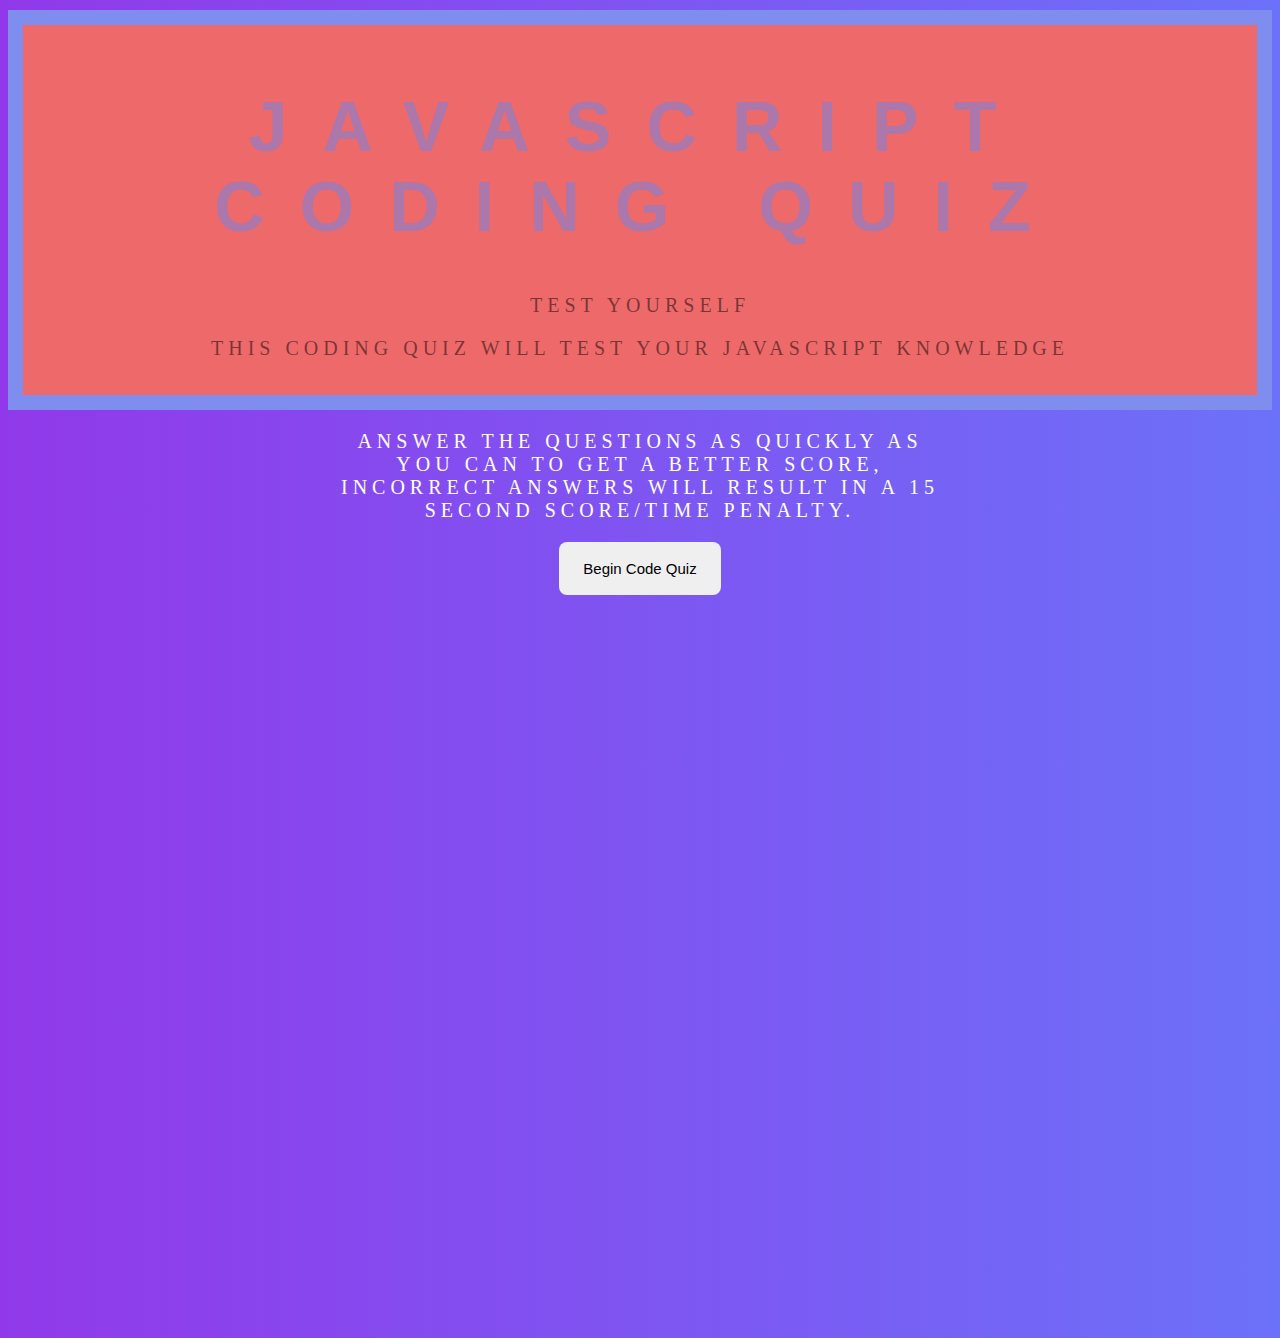
<file: index.html>
<!DOCTYPE html>
<html lang="en">
  <head>
    <meta charset="UTF-8" />
    <meta http-equiv="X-UA-Compatible" content="IE=edge" />
    <meta name="viewport" content="width=device-width, initial-scale=1.0" />
    <title>Challenge Yourself with Code</title>
    <link rel="stylesheet" href="style.css" />
  </head>

  <body>
    <header id="header">
      <h1>Javascript Coding Quiz</h1>
      <p>Test yourself</p>
      <p>This Coding quiz will test your Javascript knowledge</p>
    </header>

    <div class="wrap">
      <div id="start-screen" class="start">
        <p>
          Answer the questions as quickly as you can to get a better score,
          incorrect answers will result in a 15 second score/time penalty.
        </p>
        <button id="start" class="start-button">Begin Code Quiz</button>
      </div>

      <div id="questions" class="hide">
        <div class="timer">Time: <span id="time">0</span></div>
        <h2 id="question-title"></h2>
        <div id="choices" class="choices"></div>
      </div>

      <div id="end-screen" class="hide">
        <div class="scores"><a href="score.html">View Highscores</a></div>
        <h2>All done!</h2>
        <p>Your ultimate score is <span id="final-score"></span>.</p>
        <p>
          Enter initials: <input type="text" id="initials" max="3" />
          <button id="submit">Submit</button>
        </p>
      </div>

      <div id="feedback" class="feedback hide"></div>
    </div>

    <script src="questions.js"></script>
    <script src="script.js"></script>
  </body>
</html>
</file>
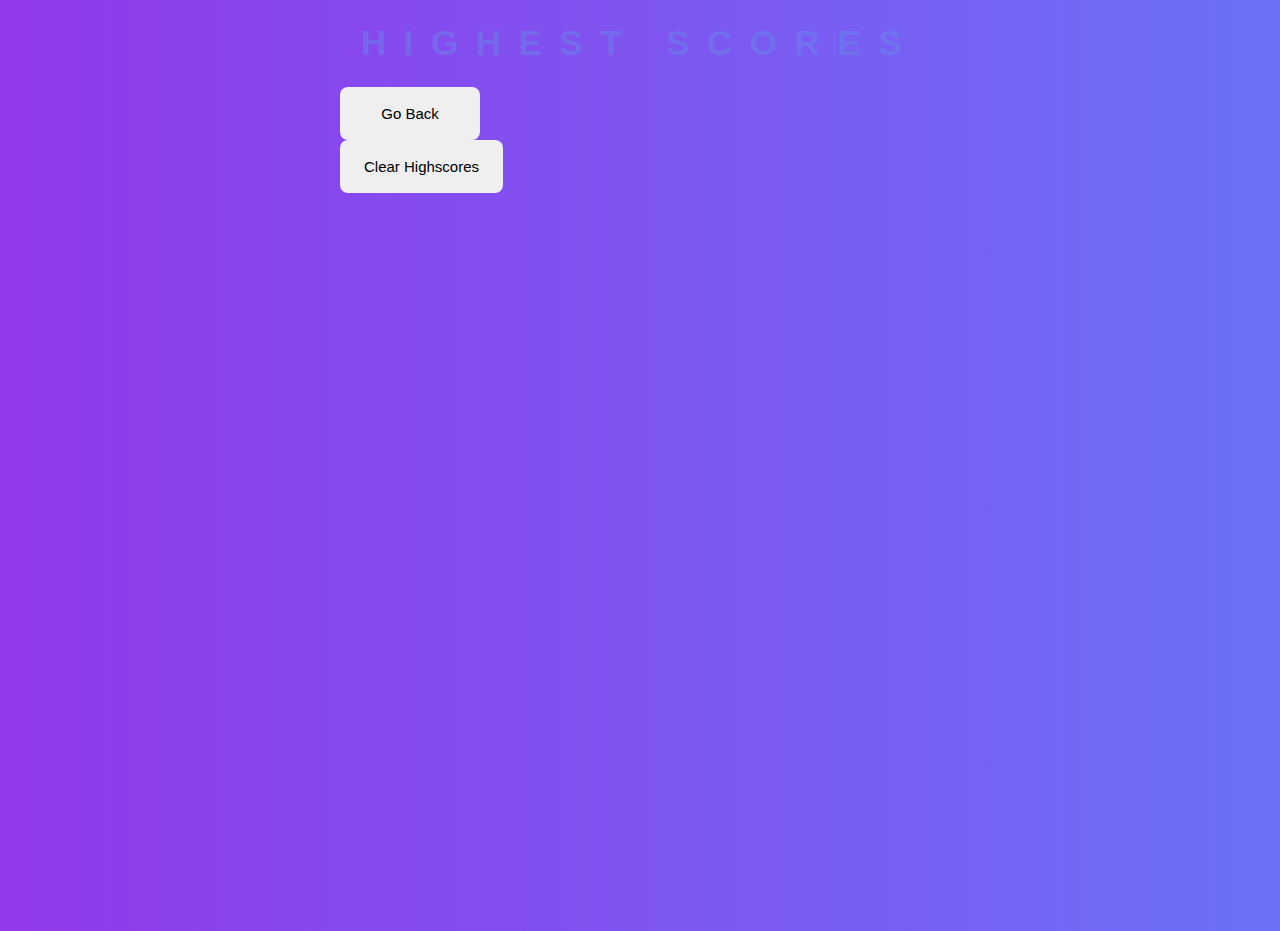
<file: results.html>
<!DOCTYPE html>
<html lang="en">
  <head>
    <meta charset="UTF-8" />
    <meta name="viewport" content="width=device-width, initial-scale=1.0" />
    <meta http-equiv="X-UA-Compatible" content="ie=edge" />
    <title>Highscores</title>
    <link rel="stylesheet" href="style.css" />
  </head>

  <body>
    <div class="wrap">
      <h1>Highest Scores</h1>
      <ol id="highscores"></ol>

      <a href="index.html"><button>Go Back</button></a>
      <button id="clear">Clear Highscores</button>
    </div>

    <script src="scores.js"></script>
  </body>
</html>
</file>
<file: style.css>
* {
  box-sizing: border-box;
  align-items: center;
}

:root {
  --primary: #7f8eee;
  --secondary: #ee6a6a;
  --tertiary: #e93a86;
  font-size: 62.5%;
}

body {
font: 'Raleway', sans-serif;
  color: rgba(0,0,0,.5);
  text-align: center;
  text-transform: uppercase;
  letter-spacing: .5em;
  top: 15%;
background: linear-gradient(to right, rgb(145, 57, 234), rgb(108, 113, 249)); 
}

h1 {
  font: 600 3.5em 'Raleway', sans-serif;
  color: rgba(105, 132, 233, 0.5);
  text-align: center;
  text-transform: uppercase;
  letter-spacing: .5em;
  width: 100%;
}

h2, h3 {
font: 900 1em 'Raleway', sans-serif;
  color: rgba(0,0,0,.5);
  text-align: center;
  text-transform: none;
  letter-spacing: 0.01em;
  

}

header {
  background: var(--secondary);
  margin: 10px auto 0 auto;
  padding: 15px 25px;
  font-size: 20px;
  border: solid 15px var(--primary);
}


/*classes*/
.wrap {
  margin: 10px auto 0 auto;
  max-width: 600px;
  height: 100vh;
  color: white;
}
.wrap ol {
  background: var(--tertiary);
  color: black;
}

#questions {
  padding-bottom: 500px;
  font: 50em;
}
.start-button {
  margin: 0 auto;
}
.choices button {
  display: block;
  margin: 0 auto;
}

.hide {
  display: none;
}

.start {
  text-align: center;
}

.scores {
  position: absolute;
  top: 40px;
  left: 30px;
  font-size: 30px;
}

.feedback {
  font-style: italic;
  margin-top: 20px;
  padding-top: 10px;
  color: gray;
  border-top: 2px solid rgb(201, 193, 193);
}

.timer {
  position: absolute;
  top: 40px;
  right: 30px;
  font-size: 15px;
}
a {
  color: var(--tertiary);
  text-decoration: none;
  transition: color 0.1s;
  border-radius: 8px;
}

a:hover {
  color: var(--primary);
  border: 800px;
  border-radius: 8px;
  box-sizing: border-box;
}

button {
  text-align: center;
  border: 1000px;
  border-radius: 8px;
  box-sizing: border-box;
  color: rgb(0, 0, 0);
  display: flex;
  font-size: 15px;
  justify-content: center;
  line-height: 1em;
  max-width: 100%;
  min-width: 140px;
  padding: 19px 24px;
}

button:hover {
  background-color: rgb(235, 73, 94);
}

input[type="text"] {
  font-size: 100%;
}

ol {
  padding-left: 0px;
  max-height: 400px;
}

li {
  padding: 5px;
  list-style: decimal inside none;
}

li:nth-child(odd) {
  background-color: #dfdae7;
}

p {
  font-size: 20px;
}
</file>
